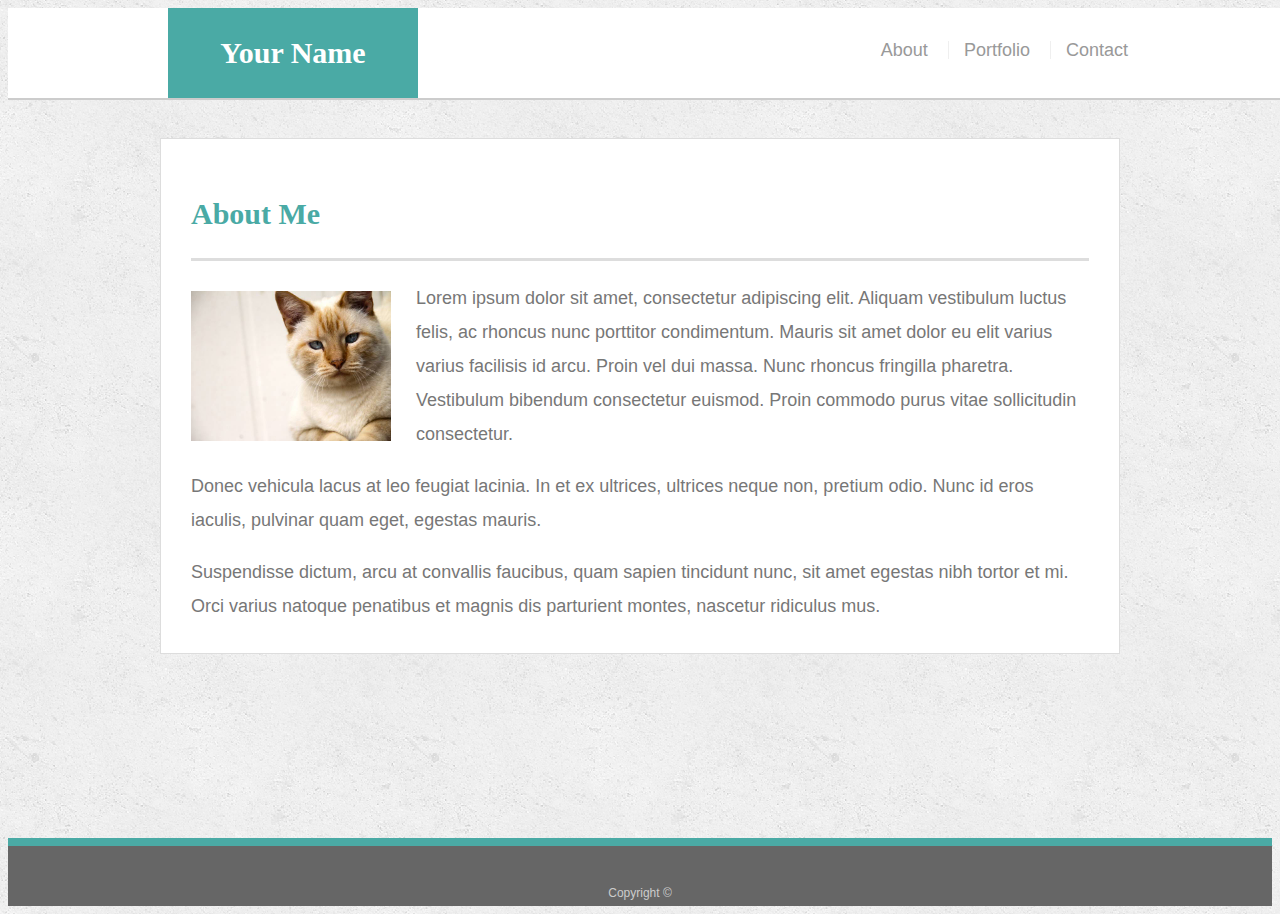
<file: index.html>
<!doctype html>
<html lang="en-us">
<meta name="viewport" content="width=device-width, initial-scale=1.0">

<head>
  <meta charset="UTF-8">
  <title>About | Your Name</title>
  <link rel="stylesheet" type="text/css" href="assets/css/style.css">
</head>

<body>

  <header id="masthead">
    <div class="container">
      <a href="index.html" id="logo">Your Name</a>
      <nav>
        <a href="index.html">About</a>
        <a href="portfolio.html">Portfolio</a>
        <a href="contact.html">Contact</a>
      </nav>
    </div>
  </header>

  <div id="main-container" class="container">
    <section class="main-section">
      <h1>About Me</h1>

      <img src="assets/images/cat.jpg" class="auth-image" alt="Your Name">

      <p>Lorem ipsum dolor sit amet, consectetur adipiscing elit. Aliquam vestibulum luctus felis, ac rhoncus nunc porttitor condimentum. Mauris sit amet dolor eu elit varius varius facilisis id arcu. Proin vel dui massa. Nunc rhoncus fringilla pharetra. Vestibulum bibendum consectetur euismod. Proin commodo purus vitae sollicitudin consectetur.</p>

      <p>Donec vehicula lacus at leo feugiat lacinia. In et ex ultrices, ultrices neque non, pretium odio. Nunc id eros iaculis, pulvinar quam eget, egestas mauris.</p>

      <p>Suspendisse dictum, arcu at convallis faucibus, quam sapien tincidunt nunc, sit amet egestas nibh tortor et mi. Orci varius natoque penatibus et magnis dis parturient montes, nascetur ridiculus mus.</p>

    </section>

  </div>

  <footer>
    <div class="container">
      Copyright &copy; 
    </div>
  </footer>
</body>

</html>
</file>
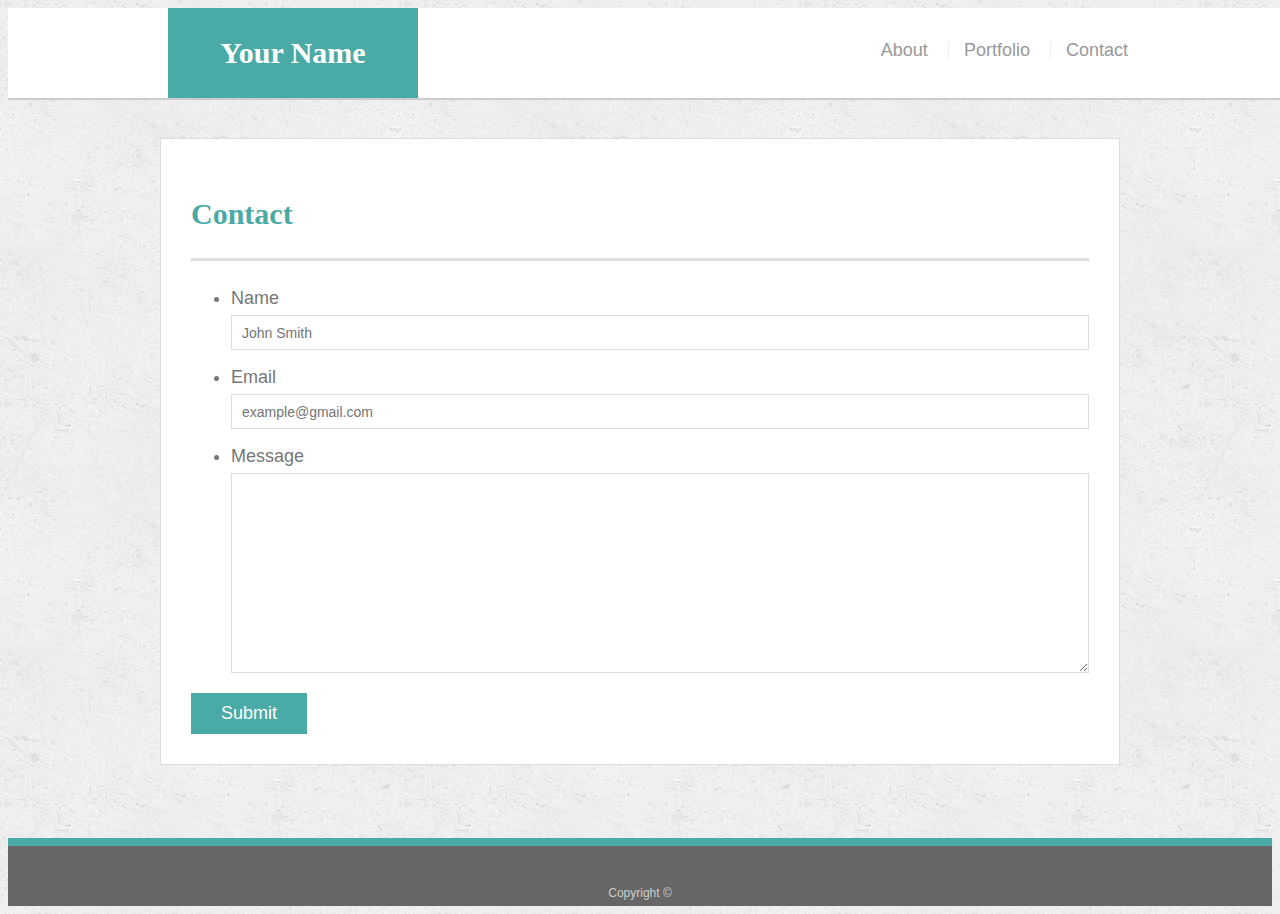
<file: contact.html>
<!doctype html>
<html lang="en-us">
<meta name="viewport" content="width=device-width, initial-scale=1.0">
<head>
  <meta charset="UTF-8">
  <title>Contact | Your Name</title>
  <link rel="stylesheet" type="text/css" href="assets/css/style.css">
</head>

<body>

  <header id="masthead">
    <div class="container">
      <a href="index.html" id="logo">Your Name</a>
      <nav>
        <a href="index.html">About</a>
        <a href="portfolio.html">Portfolio</a>
        <a href="contact.html">Contact</a>
      </nav>
    </div>
  </header>

  <div id="main-container" class="container">
    <section class="main-section">
      <h1>Contact</h1>

      <form id="contact-form">
        <ul>
          <li>
            <label for="name">Name</label>
            <input type="text" id="name" name="name" placeholder="John Smith" required="required">
          </li>
          <li>
            <label for="email">Email</label>
            <input type="email" id="email" name="email" placeholder="example@gmail.com" required="required">
          </li>
          <li>
            <label for="message">Message</label>
            <textarea id="message" name="message" required="required"></textarea>
          </li>
        </ul>
        <input type="submit">
      </form>

    </section>

  </div>

  <footer>
    <div class="container">
      Copyright &copy; 
    </div>
  </footer>
</body>

</html>
</file>
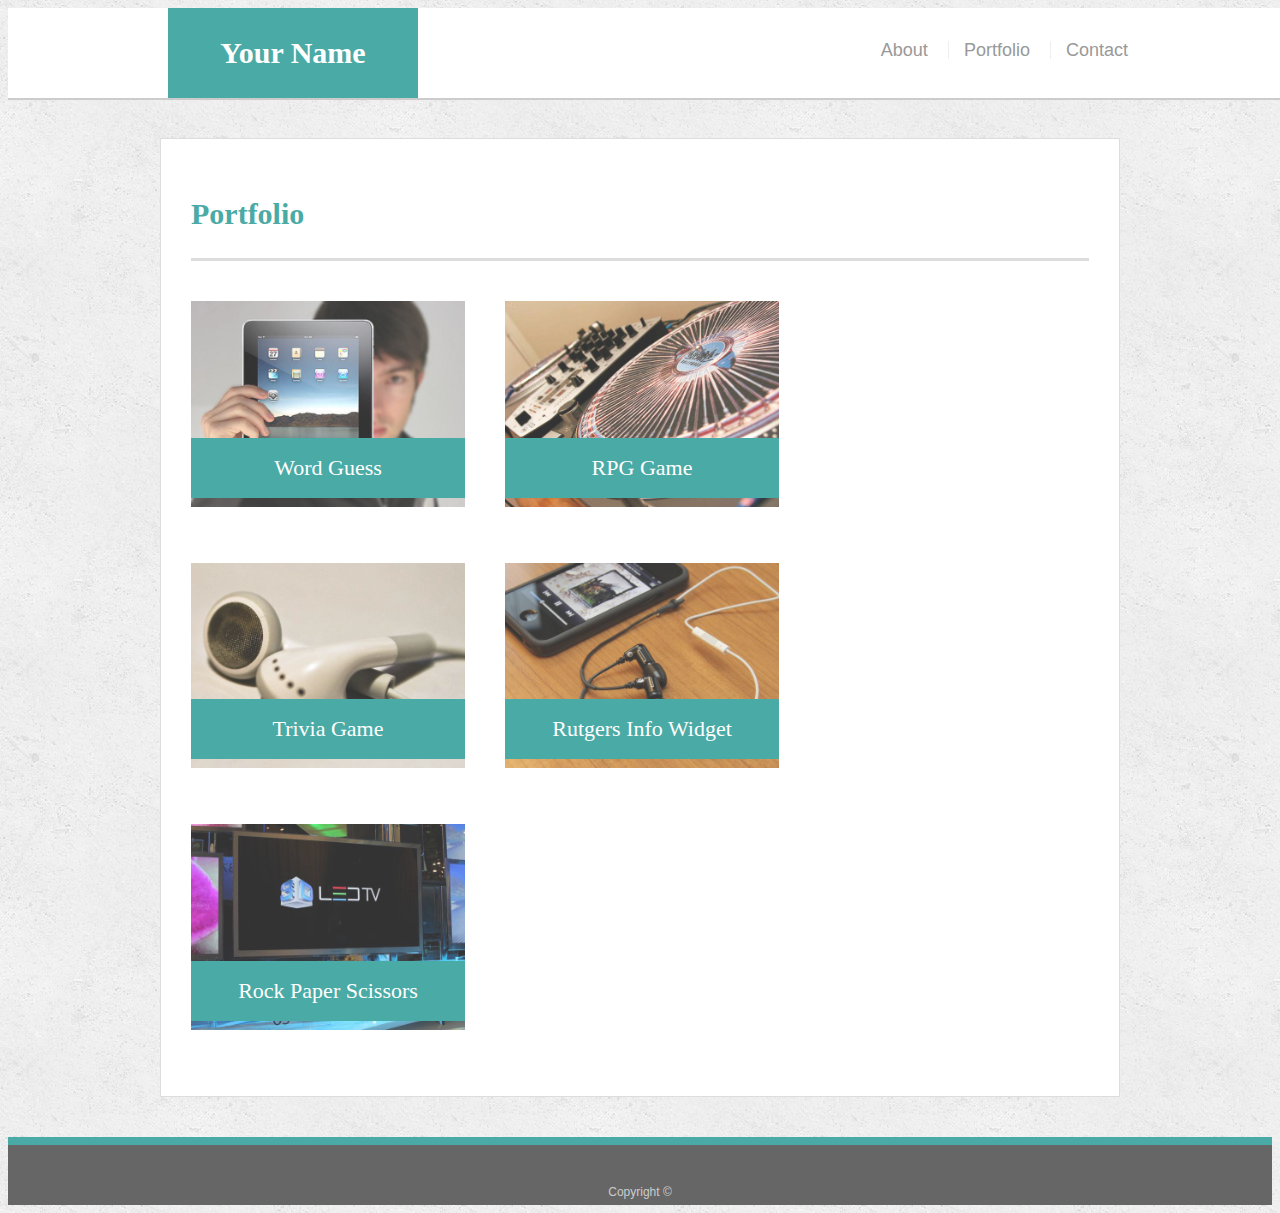
<file: portfolio.html>
<!doctype html>
<html lang="en-us">
<meta name="viewport" content="width=device-width, initial-scale=1.0">
<head>
  <meta charset="UTF-8">
  <title>Portfolio | Your Name</title>
  <link rel="stylesheet" type="text/css" href="assets/css/style.css">
</head>

<body>

  <header id="masthead">
    <div class="container">
      <a href="index.html" id="logo">Your Name</a>
      <nav>
        <a href="index.html">About</a>
        <a href="portfolio.html">Portfolio</a>
        <a href="contact.html">Contact</a>
      </nav>
    </div>
  </header>

  <div id="main-container" class="container">
    <section class="main-section">
      <h1>Portfolio</h1>

      <div class="work">
        <img src="assets/images/technics-q-c-640-480-1.jpg" alt="Word Guess">

        <h3>Word Guess</h3>
      </div>
      <div class="work">
        <img src="assets/images/technics-q-c-640-480-2.jpg" alt="RPG Game">

        <h3>RPG Game</h3>
      </div>
      <div class="work">
        <img src="assets/images/technics-q-c-640-480-5.jpg" alt="Trivia Game">

        <h3>Trivia Game</h3>
      </div>
      <div class="work">
        <img src="assets/images/technics-q-c-640-480-7.jpg" alt="Rutgers Info Widget">

        <h3>Rutgers Info Widget</h3>
      </div>
      <div class="work">
        <img src="assets/images/technics-q-c-640-480-9.jpg" alt="Rock Paper Scissors">

        <h3>Rock Paper Scissors</h3>
      </div>

    </section>

  </div>

  <footer>
    <div class="container">
      Copyright &copy;
    </div>
  </footer>
</body>

</html>
</file>
<file: assets/css/style.css>
body {
  font-family: Arial, "Helvetica Neue", Helvetica, sans-serif;
  font-size: 18px;
  line-height: 34px;
  color: #777777;
  background: url("../images/concrete_seamless.png");
}

* {
  box-sizing: border-box;
}

/* general */

.container {
  width: 100%;
  max-width: 960px;
  margin: 0 auto;
  clear: both;
}

h1,
h2,
h3,
p {
  animation-duration: 3s;
  animation-name: slidein;
}

@keyframes slidein {
  from {
    margin-left: 100%;
    width: 300%; 
  }

  to {
    margin-left: 0%;
    width: 100%;
  }
}
{
  margin-bottom: 20px;
}

p:last-child {
  margin-bottom: 0;
}

h1,
h2,
h3 {
  font-family: Georgia, Times, "Times New Roman", serif;
  font-weight: 700;
  color: #4aaaa5;
}

h1 {
  padding-bottom: 20px;
  font-size: 30px;
  line-height: 49px;
  border-bottom: 3px solid #dddddd;
}

h2,
h3 {
  font-size: 22px;
}

/* header */

#masthead {
  position: fixed;
  z-index: 99;
  width: 100%;
  margin: 0 0 30px;
  overflow: auto;
  color: #ffffff;
  background: #ffffff;
  border-bottom: 2px solid #cccccc;
}

#logo {
  float: left;
  width: 250px;
  height: 90px;
  font-family: Georgia, Times, "Times New Roman", serif;
  font-size: 30px;
  font-weight: 700;
  line-height: 90px;
  color: #ffffff;
  text-align: center;
  text-decoration: none;
  background: #4aaaa5;
  }

nav {
  float: right;
  margin-top: 25px;
}

nav a {
  display: inline-block;
  padding-left: 15px;
  margin-left: 15px;
  line-height: 18px;
  color: #999;
  text-decoration: none;
  border-left: 1px solid #efefef;
}

nav a:first-child {
  border-left: 0 none;
}

/* footer */

footer {
  padding: 30px 0;
  clear: both;
  font-size: 12px;
  color: #ffffff;
  color: #cccccc;
  text-align: center;
  background: #666666;
  border-top: 8px solid #4aaaa5;
  height: 50px;
}

h3, h2 {
  padding-bottom: 20px;
  margin-bottom: 15px;
  line-height: 22px;
  border-bottom: 2px solid #eeeeee;
}

/* main */

#main-container {
  padding-top: 130px;
  min-height: calc(100vh - 70px);
}

.main-section {
  float: left;
  width: 100%;
  max-width: 960px;
  padding: 30px;
  margin: 0 0 40px;
  background: #ffffff;
  border: 1px solid #dddddd;
}

/* On screens that are 980px wide or less,*/
@media screen and (max-width: 980px) {
  nav a{
    float: none;
    width: 100%;
  }
}

/* On screens that are 768px wide or less,*/
@media screen and (max-width: 768px) {
  nav a{
    float: none;
    width: 100%;
  }
}

/* On screens that are 640px wide or less,*/
@media screen and (max-width: 768px) {
  nav a{
    float: none;
    width: 100%;
  }
}

@media (max-width: 640px) {
  #header {
        position:fixed;
        top:0;
  }
}


@media (orientation:portrait) {
  #header {
  position:fixed; 
  top:0;}
  }

/* portfolio page */

.work {
  position: relative;
  float: left;
  width: 274px;
  margin: 20px 0 25px;
  overflow: auto;
}

.work:nth-child(even) {
  margin-right: 40px;
}

.work img {
  width: 100%;
  border: 0 none;
  opacity: 0.8;
}

.work h3 {
  position: absolute;
  bottom: 20px;
  width: 100%;
  padding: 15px;
  margin-bottom: 0;
  font-weight: 300;
  line-height: 30px;
  color: #ffffff;
  text-align: center;
  background: #4aaaa5;
  border-bottom: 0;
}

.auth-image {
  float: left;
  width: 200px;
  height: auto;
  margin-top: 10px;
  margin-right: 25px;
}

/* On screens that are 980px wide or less,*/
@media screen and (max-width: 980px) {
  nav a{
    float: none;
    width: 100%;
  }
}

/* On screens that are 768px wide or less,*/
@media screen and (max-width: 768px) {
  nav a{
    float: none;
    width: 100%;
  }
}

/* On screens that are 640px wide or less,*/
@media screen and (max-width: 768px) {
  nav a{
    float: none;
    width: 100%;
  }
}

@media (max-width: 640px) {
  #header {
        position:fixed;
        top:0;
  }
}


@media (orientation:portrait) {
  #header {
  position:fixed; 
  top:0;}
  }

/* contact page */

#contact-form ul {
  margin-bottom: 20px;
}

#contact-form li {
  margin-bottom: 10px;
}

label,
input[type=text],
input[type=email],
textarea {
  display: block;
  width: 100%;
}

input[type=text],
input[type=email],
textarea {
  height: 35px;
  padding: 0 10px;
  font-size: 14px;
  border: 1px solid #dddddd;
}

textarea {
  height: 200px;
}

input[type=submit] {
  padding: 10px 30px;
  font-size: 18px;
  color: #ffffff;
  cursor: pointer;
  background: #4aaaa5;
  border: 0 none;
}

.responsive {
  width: 100%;
  height: auto;
}

/* On screens that are 980px wide or less,*/
@media screen and (max-width: 980px) {
  nav a{
    float: none;
    width: 100%;
  }
}

/* On screens that are 768px wide or less,*/
@media screen and (max-width: 768px) {
  nav a{
    float: none;
    width: 100%;
  }
}

/* On screens that are 640px wide or less,*/
@media screen and (max-width: 768px) {
  nav a{
    float: none;
    width: 100%;
  }
}

@media (max-width: 640px) {
  #header {
        position:fixed;
        top:0;
  }
}


@media (orientation:portrait) {
  #header {
  position:fixed; 
  top:0;}
  }
</file>
